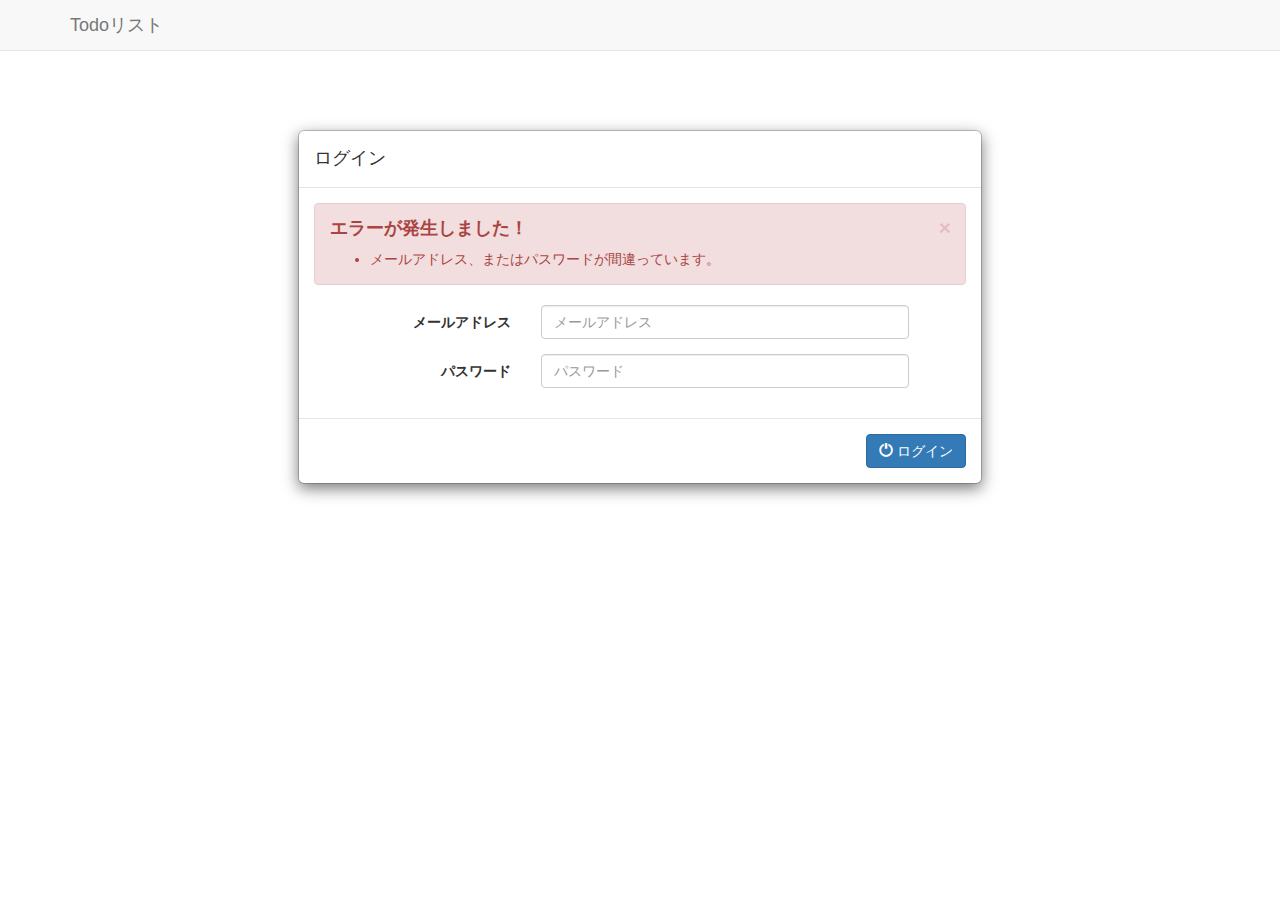
<file: html/login.html>
<!doctype html>
<html>
<head>
	<meta charset="UTF-8">
	<meta http-equiv="X-UA-Compatible" content="IE=edge">
	<meta name="viewport" content="width=device-width, initial-scale=1">

	<title>Todoリスト</title>

	<link rel="stylesheet" type="text/css" href="css/bootstrap.css">
	<style type="text/css">
	body { padding-top: 100px; }
	@media ( min-width: 768px ) {
		#banner {
			min-height: 300px;
			border-bottom: none;
		}
	}

	.bs-component {
		position: relative;
	}
	.bs-component .modal {
		position: relative;
		top: auto;
		right: auto;
		left: auto;
		bottom: auto;
		z-index: 1;
		display: block;
	}
	.bs-component .modal-dialog {
		width: 60%;
	}
	</style>
	
	<!--[if lt IE 9]>
		<script src="//oss.maxcdn.com/html5shiv/3.7.2/html5shiv.min.js"></script>
		<script src="//oss.maxcdn.com/respond/1.4.2/respond.min.js"></script>
	<![endif]-->
</head>
<body>
<header>
	<div class="navbar navbar-default navbar-fixed-top">
		<div class="container">
			<div class="navbar-header">
				<a href="./index.html" class="navbar-brand">Todoリスト</a>
			</div>
		</div>
	</div>
</header>

<div class="container">
	<div class="row">
		<div class="col-lg-12">
			<div class="bs-component">
				<div class="modal">
					<div class="modal-dialog">
						<div class="modal-content">
							<form class="form-horizontal" action="index.html" method="post">
								<div class="modal-header">
									<h4 class="modal-title">ログイン</h4>
								</div>
								<div class="modal-body">
									<div class="alert alert-dismissible alert-danger">
										<button type="button" class="close" data-dismiss="alert">×</button>
										<h4><strong>エラーが発生しました！</strong></h4>
										<ul>
											<li>メールアドレス、またはパスワードが間違っています。</li>
										</ul>
									</div>
									<div class="form-group">
										<label for="title" class="col-md-4 control-label">メールアドレス</label>
										<div class="col-md-7">
											<input type="text" class="form-control" name="email" placeholder="メールアドレス" value="">
										</div>
									</div>
									<div class="form-group">
										<label for="detail" class="col-md-4 control-label">パスワード</label>
										<div class="col-md-7">
											<input type="password" class="form-control" name="password" placeholder="パスワード" value="">
										</div>
									</div>
								
								
								</div>
								<div class="modal-footer">
									<button type="submit" class="btn btn-primary"><span class="glyphicon glyphicon-off"></span> ログイン</button>
								</div>
							</form>
						</div>
					</div>
				</div>
			</div>
		</div>
	</div>
</div>


<script src="http://ajax.googleapis.com/ajax/libs/jquery/2.1.1/jquery.min.js"></script>
<script src="js/bootstrap.min.js"></script>

</body>
</html>
</file>
